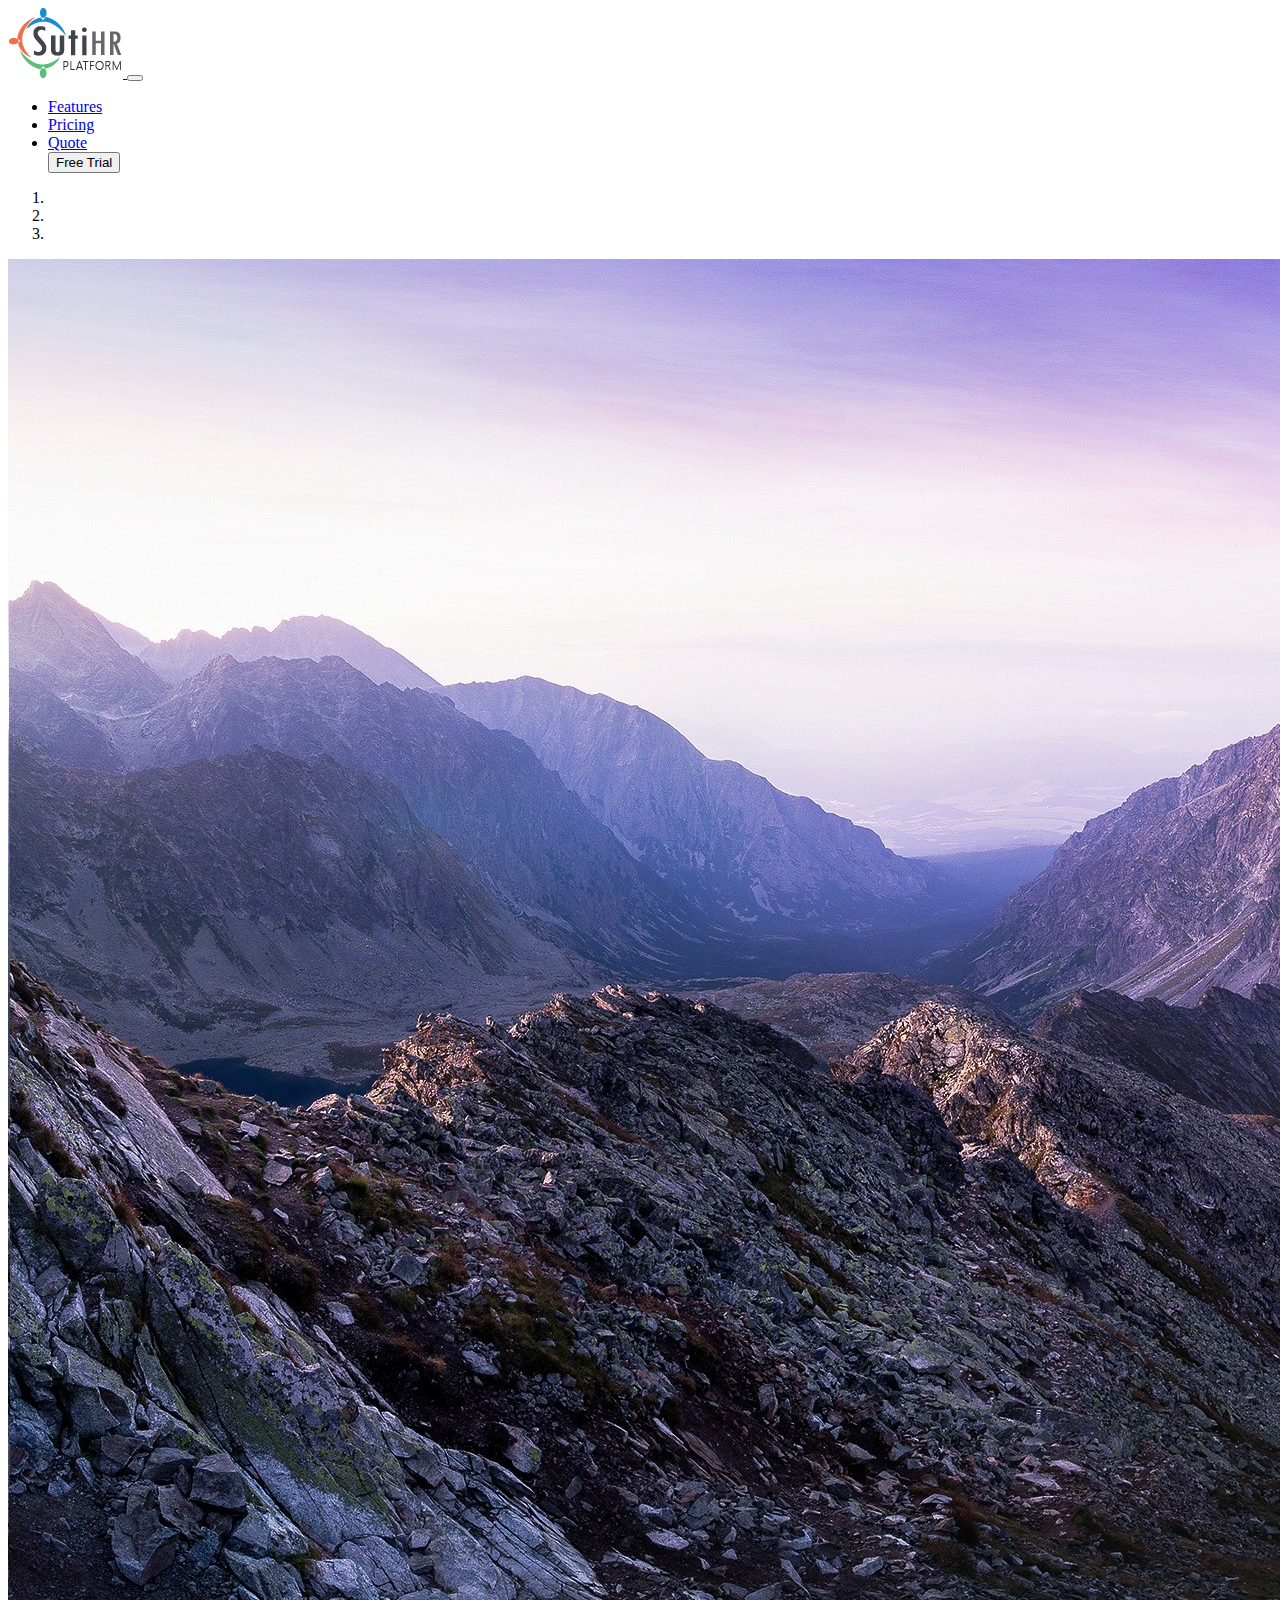
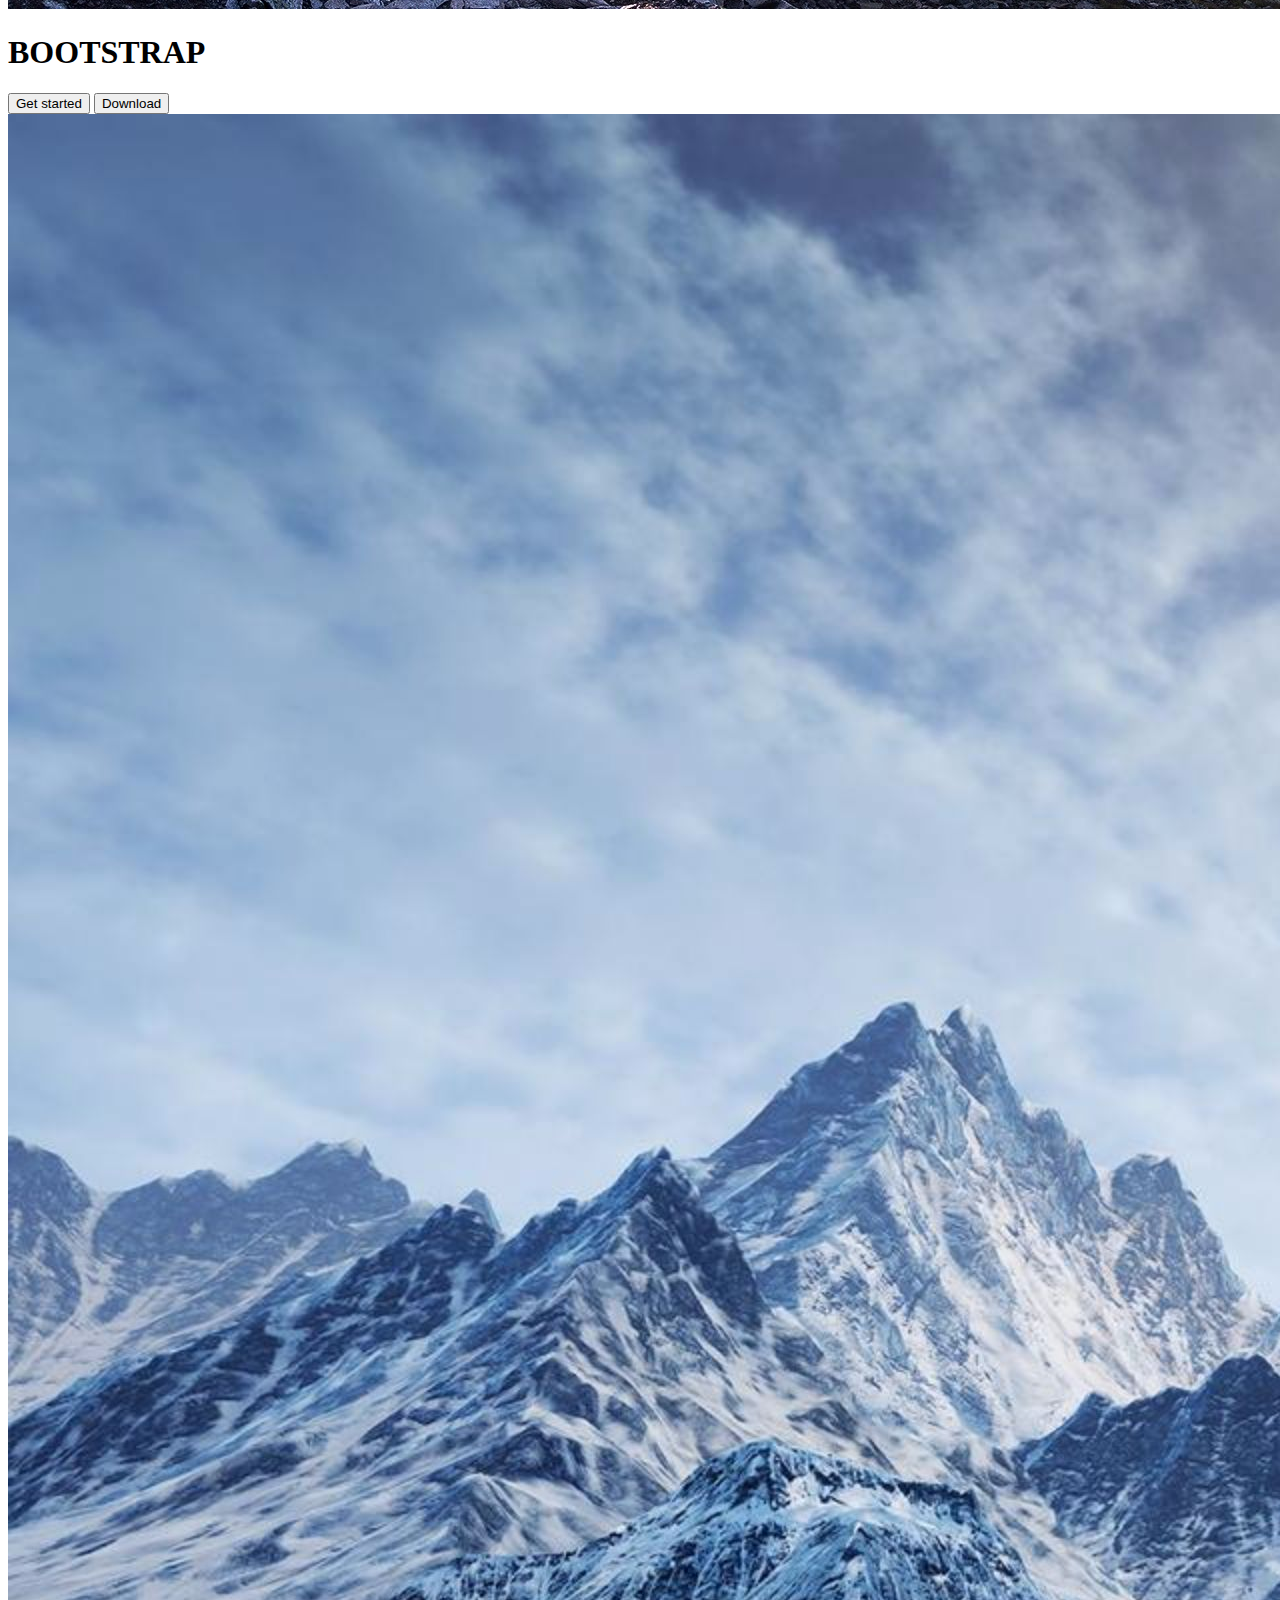
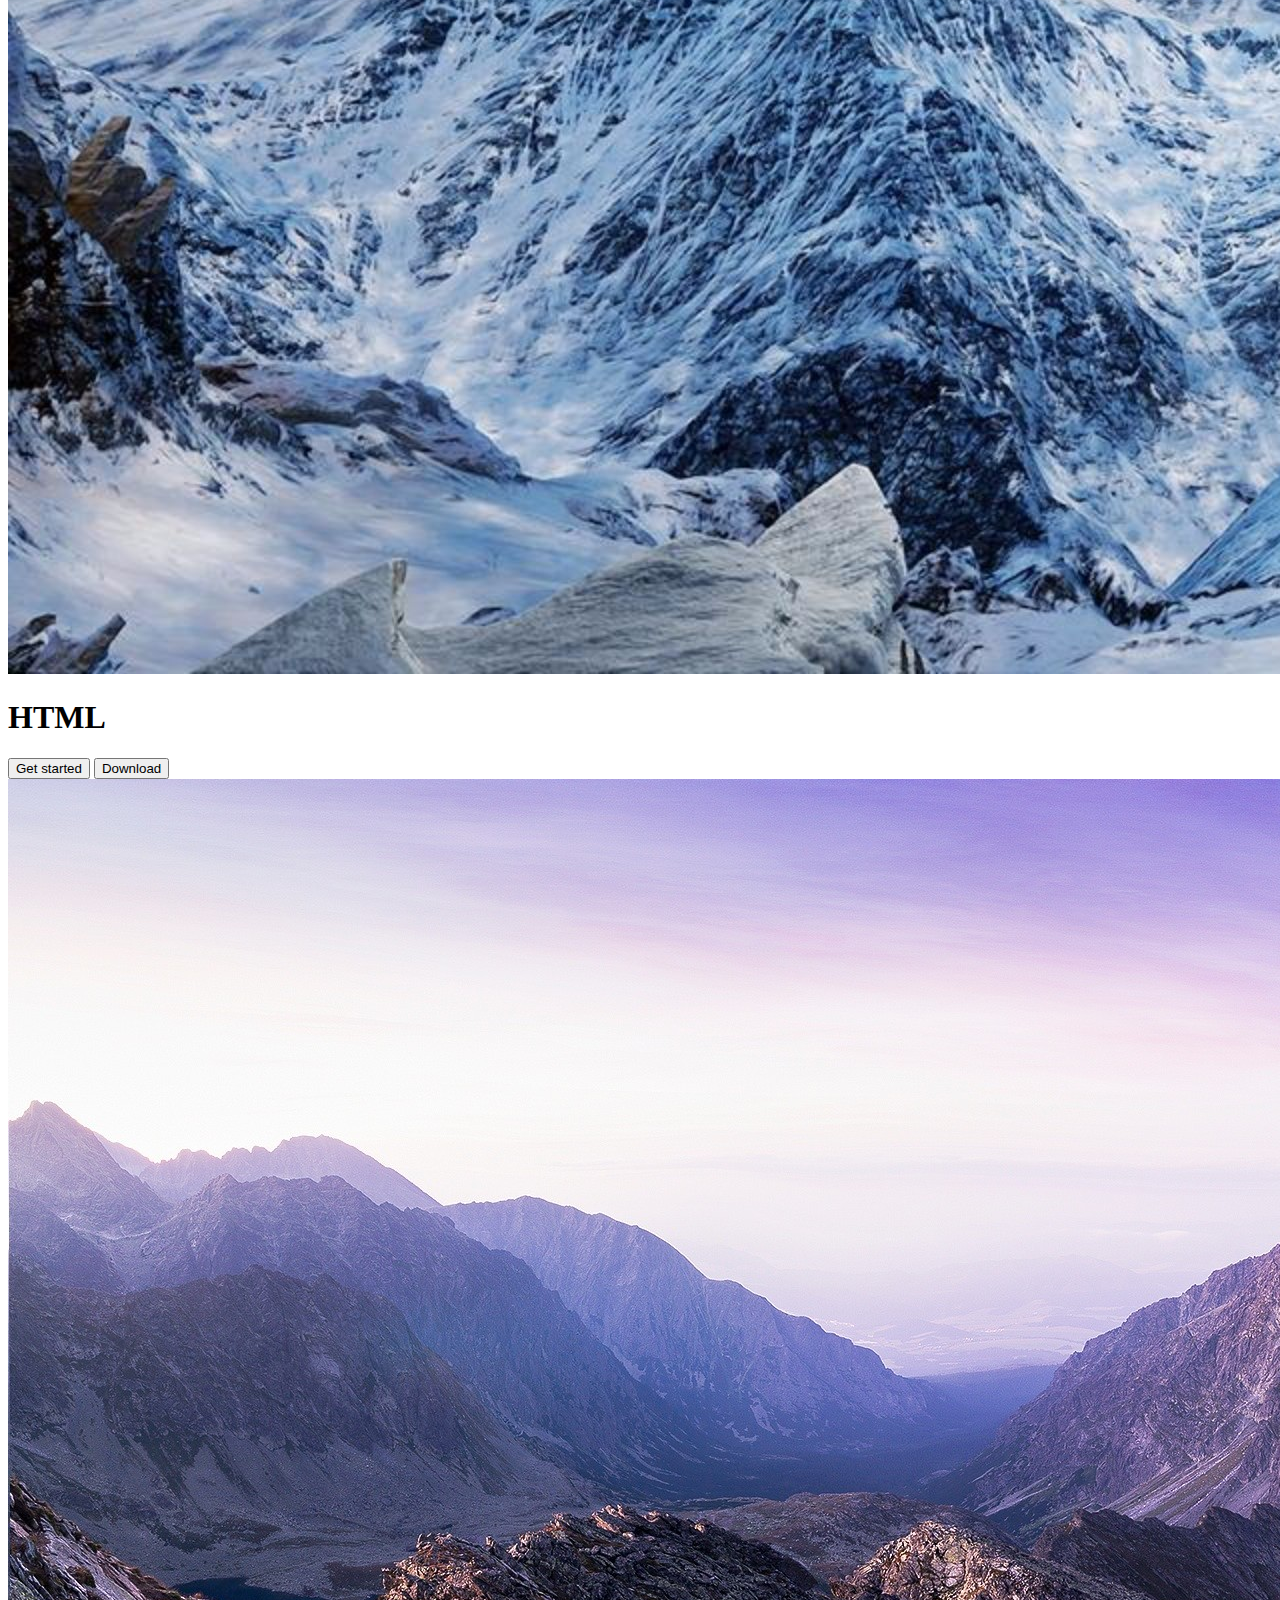
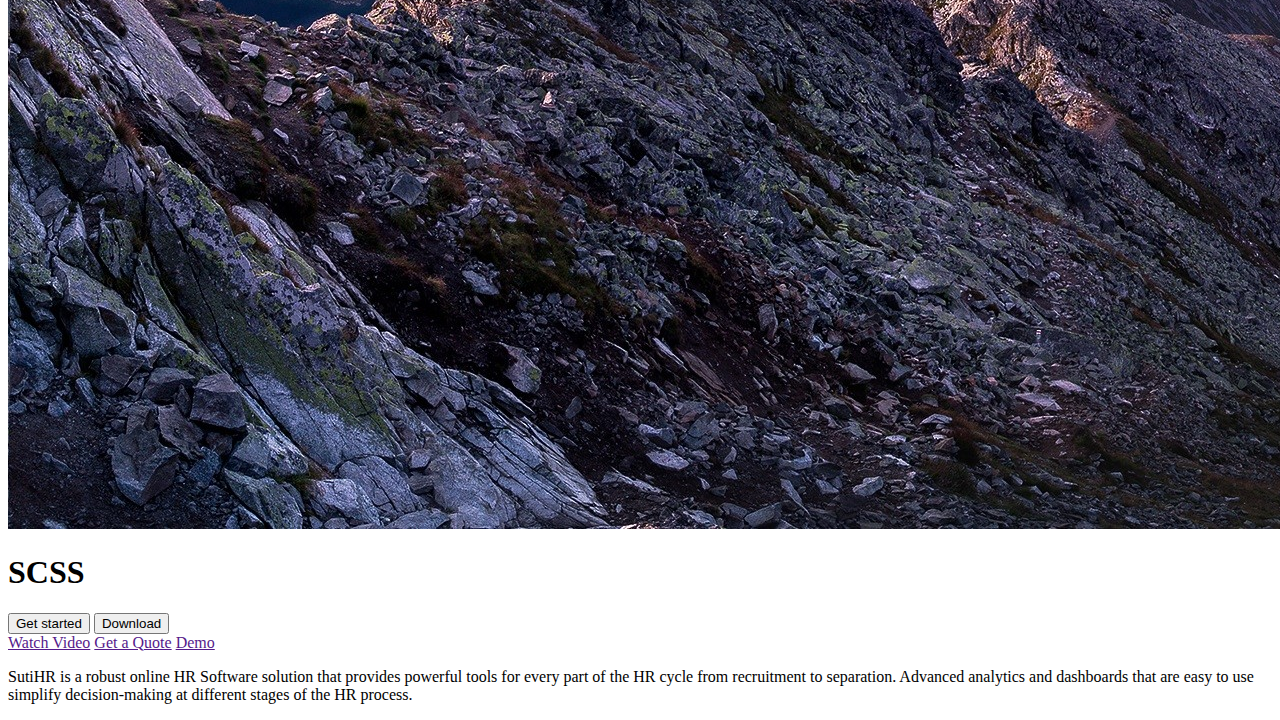
<file: index.html>
<!DOCTYPE html>
<html lang="en">

<head>
  <meta charset="UTF-8">
  <meta name="viewport" content="width=device-width, initial-scale=1.0">
  <meta http-equiv="X-UA-Compatible" content="ie=edge">
  <title>Bootstrap</title>
  <link rel="stylesheet" href="https://stackpath.bootstrapcdn.com/bootstrap/4.1.1/css/bootstrap.min.css" integrity="sha384-WskhaSGFgHYWDcbwN70/dfYBj47jz9qbsMId/iRN3ewGhXQFZCSftd1LZCfmhktB"
    crossorigin="anonymous">
  <script src="https://code.jquery.com/jquery-3.3.1.slim.min.js" integrity="sha384-q8i/X+965DzO0rT7abK41JStQIAqVgRVzpbzo5smXKp4YfRvH+8abtTE1Pi6jizo"
    crossorigin="anonymous"></script>
  <script src="https://cdnjs.cloudflare.com/ajax/libs/popper.js/1.14.3/umd/popper.min.js" integrity="sha384-ZMP7rVo3mIykV+2+9J3UJ46jBk0WLaUAdn689aCwoqbBJiSnjAK/l8WvCWPIPm49"
    crossorigin="anonymous"></script>
  <script src="https://stackpath.bootstrapcdn.com/bootstrap/4.1.1/js/bootstrap.min.js" integrity="sha384-smHYKdLADwkXOn1EmN1qk/HfnUcbVRZyYmZ4qpPea6sjB/pTJ0euyQp0Mk8ck+5T"
    crossorigin="anonymous"></script>
</head>

<body>
  <nav class="navbar navbar-expand-md navbar-light bg-light ">
    <div class="container">
      <a class="navbar-brand" href="#">
        <img src="./images//SutiHR-logo.png" alt="">
      </a>
      <button class="navbar-toggler" type="button" data-toggle="collapse" data-target="#navbarSupportedContent" aria-controls="navbarSupportedContent"
        aria-expanded="false" aria-label="Toggle navigation">
        <span class="navbar-toggler-icon"></span>
      </button>
      <div class="collapse navbar-collapse" id="navbarSupportedContent">
        <ul class="navbar-nav ml-auto">
          <li class="nav-item">
            <a class="nav-link" href="#">Features</a>
          </li>
          <li class="nav-item">
            <a class="nav-link " href="#">Pricing</a>
          </li>
          <li class="nav-item">
            <a class="nav-link" href="#">Quote</a>
          </li>
          <button type="button" class="btn btn-primary">Free Trial</button>
        </ul>
      </div>
    </div>
  </nav>


  <div id="carouselExampleIndicators" class="carousel slide" data-ride="carousel">
    <ol class="carousel-indicators">
      <li data-target="#carouselExampleIndicators" data-slide-to="0" class="active"></li>
      <li data-target="#carouselExampleIndicators" data-slide-to="1"></li>
      <li data-target="#carouselExampleIndicators" data-slide-to="2"></li>
    </ol>
    <div class="carousel-inner">
      <div class="carousel-item active">
        <img class="d-block w-100 img-responsive" src="./images//mountains-2400x1350-4k-hd-wallpaper-winter-12589.jpg" alt="First slide">
        <div class="carousel-caption">
          <div class="">
            <h1 class="">BOOTSTRAP</h1>
            <button type="button" class="btn btn-outline-info text-white">Get started</button>
            <button type="button" class="btn btn-outline-primary text-white">Download</button>
          </div>
        </div>
      </div>
      <div class="carousel-item">
        <img class="d-block w-100" src="./images//Snow-Topped-UHD-4K-Mountains-Wallpaper.jpg" alt="Second slide">
        <div class="carousel-caption">
          <h1 class="">HTML</h1>
          <button type="button" class="btn btn-outline-info text-white">Get started</button>
          <button type="button" class="btn btn-outline-primary text-white">Download</button>
        </div>
      </div>
      <div class="carousel-item">
        <img class="d-block w-100" src="./images//mountains-2400x1350-4k-hd-wallpaper-winter-12589.jpg" alt="Third slide">
        <div class="carousel-caption">
          <h1 class="">SCSS</h1>
          <button type="button" class="btn btn-outline-info text-white">Get started</button>
          <button type="button" class="btn btn-outline-primary text-white">Download</button>
        </div>
      </div>
    </div>
  </div>


  <div class="container-fluid p-4 text-center bg-white">
    <a href="" class="btn btn-primary button-hr btn-lg">Watch Video</a>
    <a href="" class="btn btn-primary button-hr btn-lg">Get a Quote</a>
    <a href="" class="btn btn-primary button-hr btn-lg">Demo</a>
  </div>

  <div class="p-5 bg-light">
    <p class="lead">SutiHR is a robust online HR Software solution that provides powerful tools for every part of the HR cycle from recruitment
      to separation. Advanced analytics and dashboards that are easy to use simplify decision-making at different stages
      of the HR process.</p>
  </div>


</body>

</html>
</file>
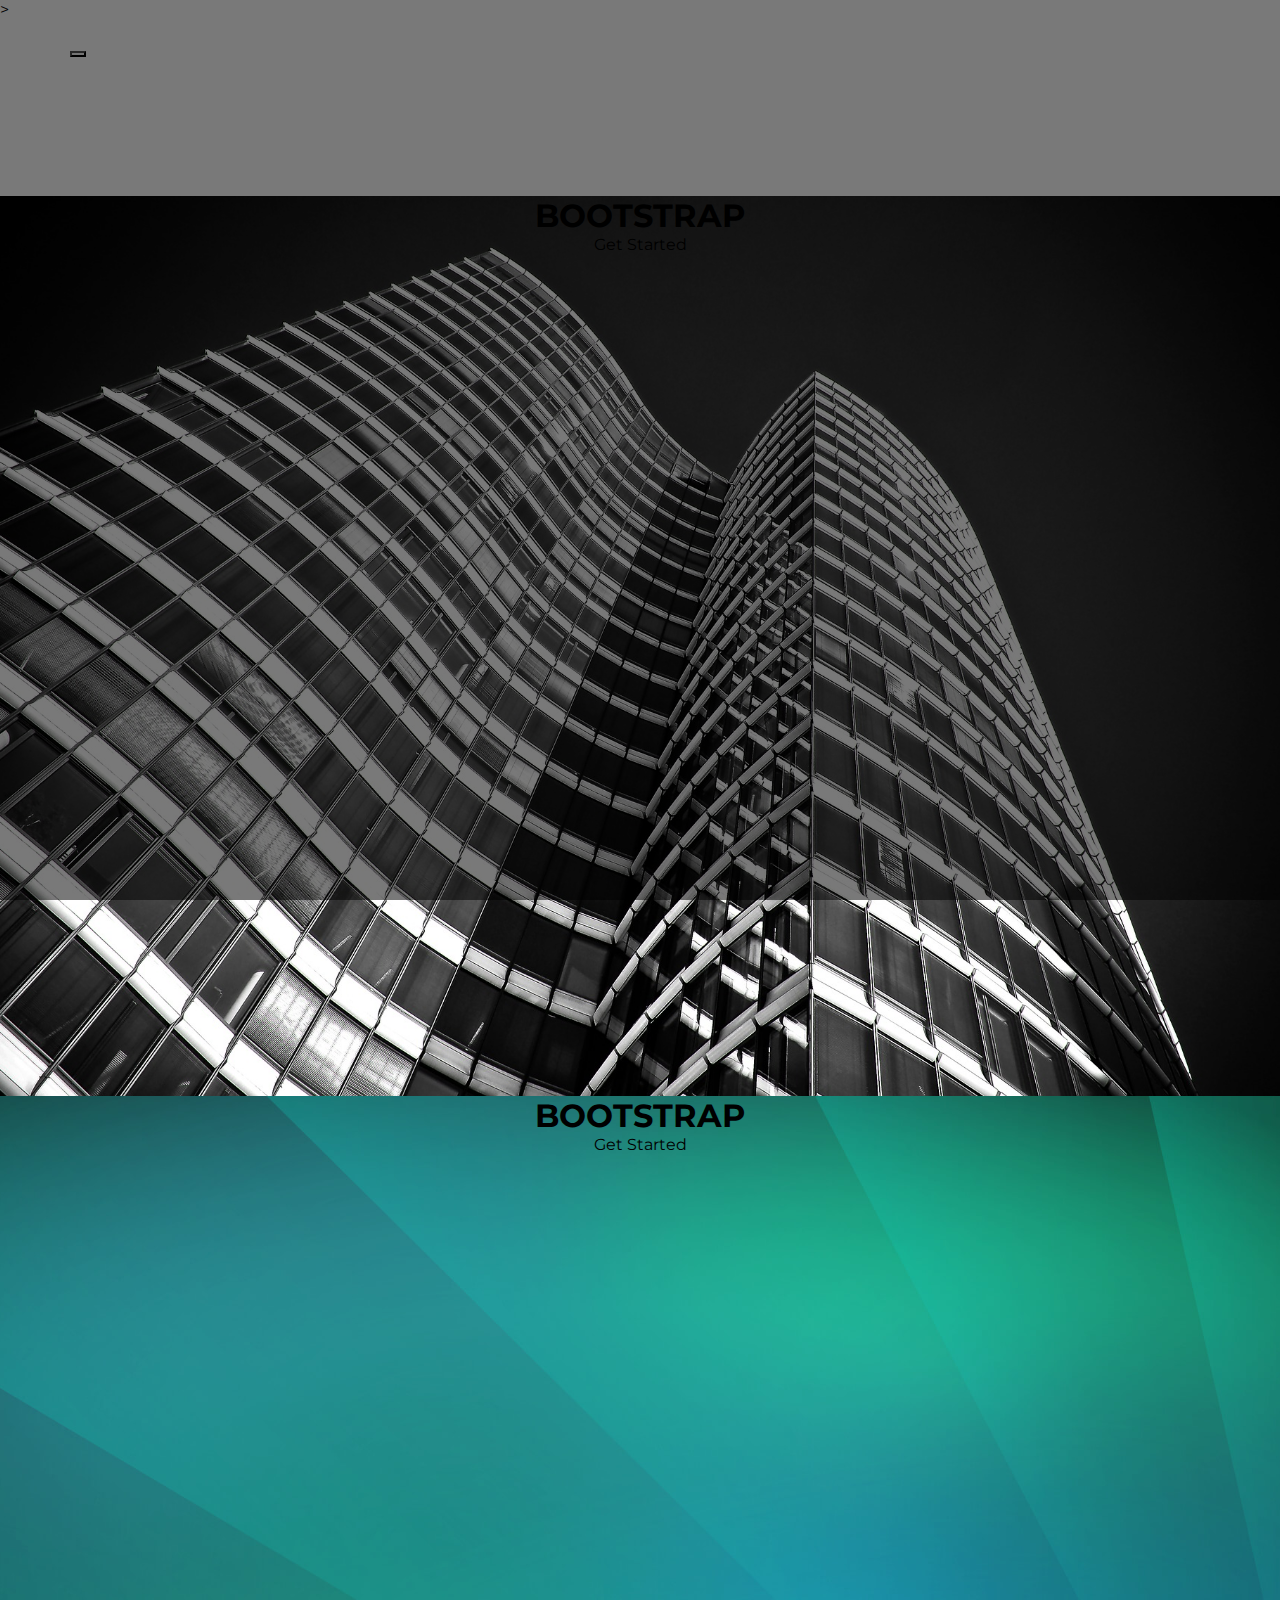
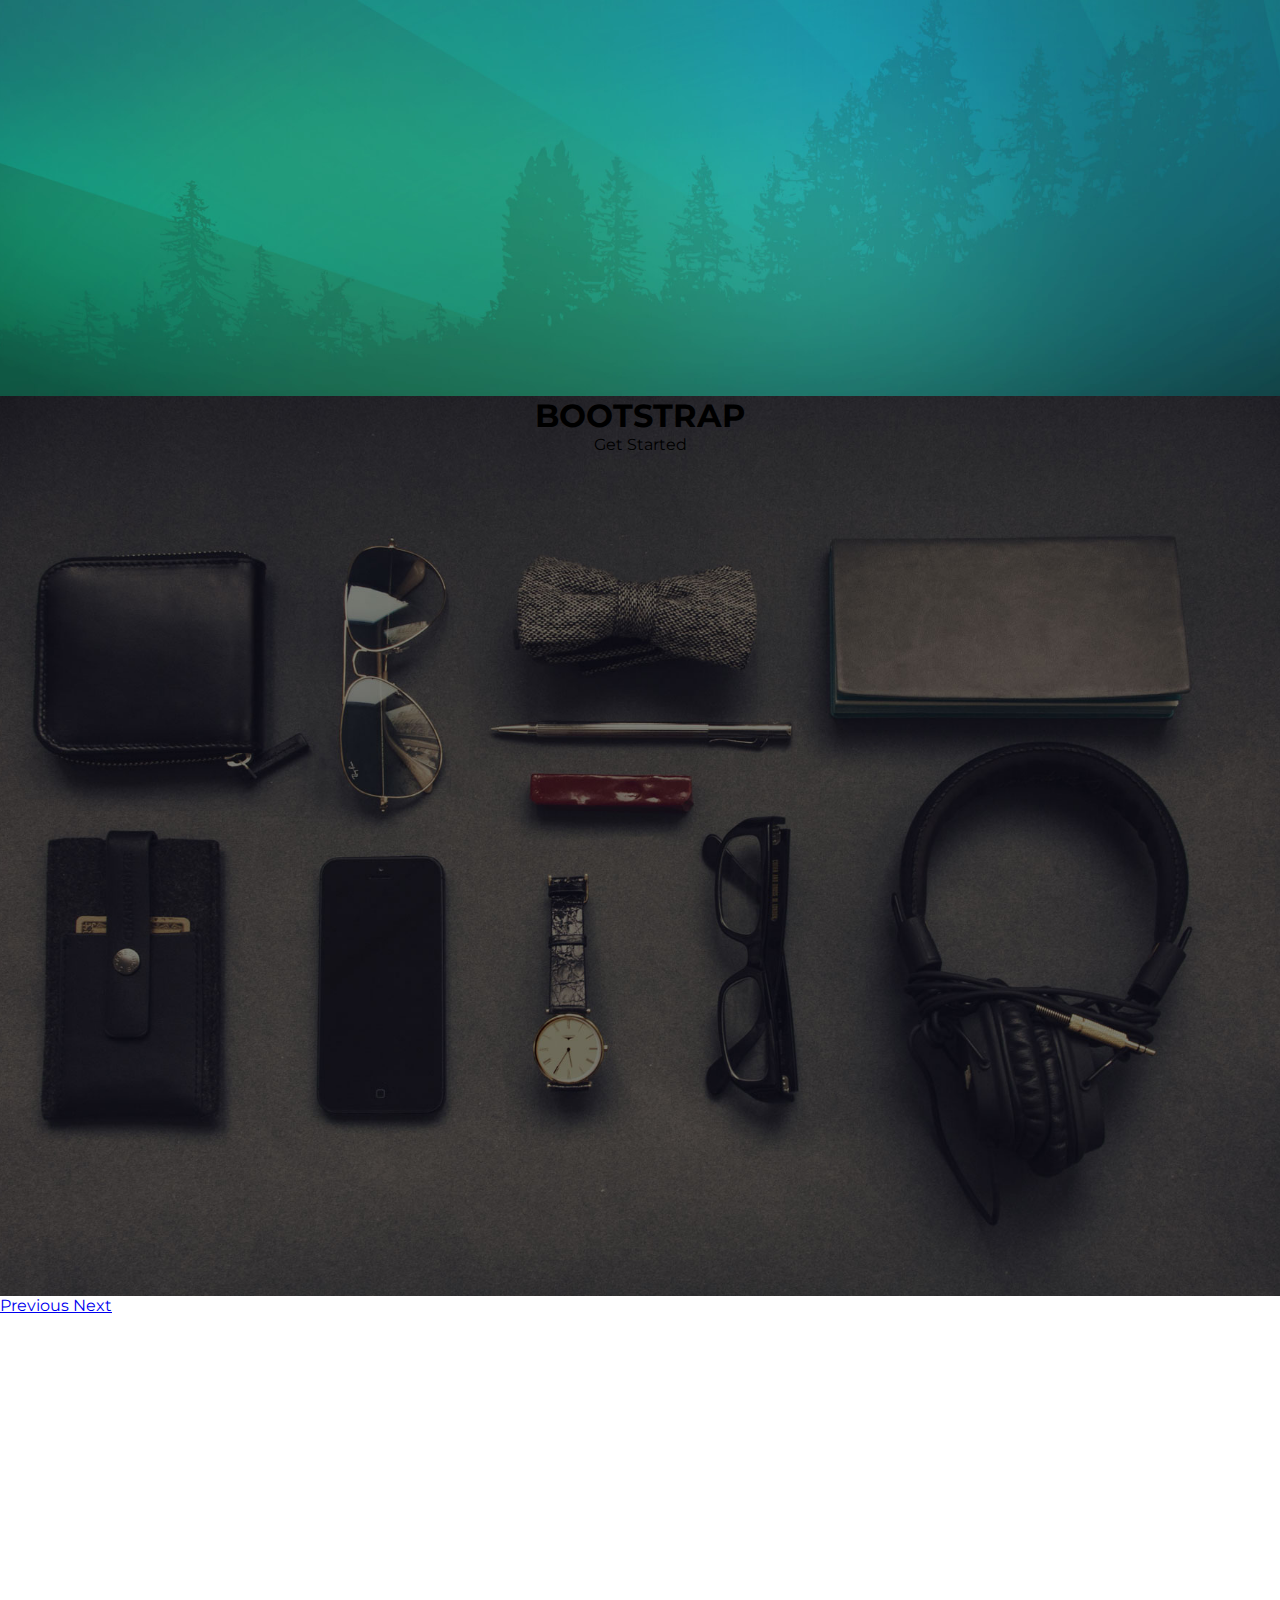
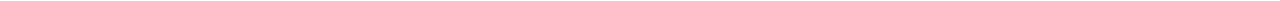
<file: home.html>
<!DOCTYPE html>
<html lang="en">

<head>
    <title> Naren</title>>
    <meta charset="UTF-8">
    <meta name="viewport" content="width=device-width, initial-scale=1.0">
    <meta http-equiv="X-UA-Compatible" content="ie=edge">
    <title>Document</title>
    <link rel="stylesheet" href="https://use.fontawesome.com/releases/v5.2.0/css/all.css" integrity="sha384-hWVjflwFxL6sNzntih27bfxkr27PmbbK/iSvJ+a4+0owXq79v+lsFkW54bOGbiDQ"
        crossorigin="anonymous">
    <link rel="stylesheet" href="https://stackpath.bootstrapcdn.com/bootstrap/4.1.2/css/bootstrap.min.css" integrity="sha384-Smlep5jCw/wG7hdkwQ/Z5nLIefveQRIY9nfy6xoR1uRYBtpZgI6339F5dgvm/e9B"
        crossorigin="anonymous">

    <link href="https://fonts.googleapis.com/css?family=Open+Sans:300,300i,400,400i,700,700i|Montserrat:300,400,500,700" rel="stylesheet">

    <link rel="stylesheet" href="https://use.fontawesome.com/releases/v5.1.1/css/all.css" integrity="sha384-O8whS3fhG2OnA5Kas0Y9l3cfpmYjapjI0E4theH4iuMD+pLhbf6JI0jIMfYcK3yZ"
        crossorigin="anonymous">
    <link rel="stylesheet" href="./css//main__style.css">
    <script src="https://code.jquery.com/jquery-3.3.1.slim.min.js" integrity="sha384-q8i/X+965DzO0rT7abK41JStQIAqVgRVzpbzo5smXKp4YfRvH+8abtTE1Pi6jizo"
        crossorigin="anonymous"></script>
    <script src="https://cdnjs.cloudflare.com/ajax/libs/popper.js/1.14.3/umd/popper.min.js" integrity="sha384-ZMP7rVo3mIykV+2+9J3UJ46jBk0WLaUAdn689aCwoqbBJiSnjAK/l8WvCWPIPm49"
        crossorigin="anonymous"></script>
    <script src="https://stackpath.bootstrapcdn.com/bootstrap/4.1.2/js/bootstrap.min.js" integrity="sha384-o+RDsa0aLu++PJvFqy8fFScvbHFLtbvScb8AjopnFD+iEQ7wo/CG0xlczd+2O/em"
        crossorigin="anonymous"></script>

    <link rel="stylesheet" href="./css/animate.min.css.css">

    <link rel="stylesheet" href="https://cdn.jsdelivr.net/npm/animate.css@3.5.2/animate.min.css">
    <!-- or -->
    <link rel="stylesheet" href="https://cdnjs.cloudflare.com/ajax/libs/animate.css/3.5.2/animate.min.css">

    <link rel="stylesheet" href="./css/aos.css">
    <script src="./css/aos.js"></script>
    <script>
        AOS.init();
    </script>









</head>

<body>

    <nav class="navbar navbar-expand-md navbar-light fixed-top">
        <div class="container">
            <a class="navbar-brand js-scroll-trigger animated flash" href="#">Leo</a>
            <button class="navbar-toggler" type="button" data-toggle="collapse" data-target="#navbarSupportedContent" aria-controls="navbarSupportedContent"
                aria-expanded="false" aria-label="Toggle navigation">
                <span class="navbar-toggler-icon"></span>
            </button>

            <div class="collapse navbar-collapse" id="navbarSupportedContent">
                <ul class="navbar-nav ml-auto animated slideInRight">
                    <li class="nav-item active">
                        <a class="nav-link" href="#">HOME
                            <span class="sr-only">(current)</span>
                        </a>
                    </li>
                    <li class="nav-item">
                        <a class="nav-link" href="#">ABOUT</a>
                    </li>

                    <li class="nav-item">
                        <a class="nav-link" href="#">PORTFOLIO</a>
                    </li>
                    <li class="nav-item">
                        <a class="nav-link" href="#">CONTACT</a>
                    </li>
                </ul>

            </div>
        </div>
    </nav>

    <section class="intro__banner">
        <div id="carouselExampleIndicators" class="carousel slide" data-ride="carousel">
            <ol class="carousel-indicators">
                <li data-target="#carouselExampleIndicators" data-slide-to="0" class="active"></li>
                <li data-target="#carouselExampleIndicators" data-slide-to="1"></li>
                <li data-target="#carouselExampleIndicators" data-slide-to="2"></li>
            </ol>
            <div class="carousel-inner">
                <div class="carousel-item active slider2">
                    <div class="carousel-caption ">
                        <h1 class="animated bounceInDown">BOOTSTRAP</h1>
                        <a class="btn border animated bounceInUp">Get Started</a>
                    </div>
                </div>
                <div class="carousel-item slider3">
                    <div class="carousel-caption ">
                        <h1 class="animated bounceInDown">BOOTSTRAP</h1>
                        <a class="btn border animated bounceInUp">Get Started</a>
                    </div>
                </div>
                <div class="carousel-item">
                    <div class="carousel-caption ">
                        <h1 class="animated bounceInDown">BOOTSTRAP</h1>
                        <a class="btn border animated bounceInUp">Get Started</a>
                    </div>
                </div>
            </div>
            <a class="carousel-control-prev" href="#carouselExampleIndicators" role="button" data-slide="prev">
                <span class="carousel-control-prev-icon" aria-hidden="true"></span>
                <span class="sr-only">Previous</span>
            </a>
            <a class="carousel-control-next" href="#carouselExampleIndicators" role="button" data-slide="next">
                <span class="carousel-control-next-icon" aria-hidden="true"></span>
                <span class="sr-only">Next</span>
            </a>
        </div>
    </section>

    <section class="features-icons bg-light text-center p-5">
        <div class="container text-center">
            <div class="row">
                <div class="col-lg-4" data-aos="fade-up" data-aos-duration="3000">
                    <div class="features-icons-item mx-auto mb-5 mb-lg-0 mb-lg-3">
                        <div class="features-icons-icon d-flex">
                            <i class="fas fa-desktop m-auto text-primary"></i>
                        </div>
                        <h3>Fully Responsive</h3>
                        <p class="lead mb-0">This theme will look great on any device, no matter the size!</p>
                    </div>
                </div>
                <div class="col-lg-4" data-aos="fade-up">
                    <div class="features-icons-item mx-auto mb-5 mb-lg-0 mb-lg-3">
                        <div class="features-icons-icon d-flex">
                            <i class="fas fa-layer-group m-auto text-primary"></i>
                        </div>
                        <h3>Bootstrap 4 Ready</h3>
                        <p class="lead mb-0">Featuring the latest build of the new Bootstrap 4 framework!</p>
                    </div>
                </div>
                <div class="col-lg-4" data-aos="fade-up" data-aos-duration="3000">
                    <div class="features-icons-item mx-auto mb-0 mb-lg-3">
                        <div class="features-icons-icon d-flex">
                            <i class="fas fa-check-circle m-auto text-primary"></i>
                        </div>
                        <h3>Easy to Use</h3>
                        <p class="lead mb-0">Ready to use with your own content, or customize the source files!</p>
                    </div>
                </div>
            </div>
        </div>
    </section>










    <script>

        $(window).scroll(function () {
            if ($(document).scrollTop() > 120) {
                $('.navbar').addClass('shrink');
            }
            else {
                $('.navbar').removeClass('shrink')
            }

            if ($(window).width() > 739) {
                $('.navbar').addClass('shrink');
            }
            
        });

    </script>


    <script src="./css/aos.js"></script>
    <script>
        AOS.init();
    </script>

</body>

</html>
</file>
<file: css/main__style.css>
html, body, div, span, applet, object, iframe, h1, h2, h3, h4, h5, h6, p, blockquote, pre, a, abbr, acronym, address, big, cite, code, del, dfn, em, img, ins, kbd, q, s, samp, small, strike, strong, sub, sup, tt, var, b, u, i, center, dl, dt, dd, ol, ul, li, fieldset, form, label, legend, table, caption, tbody, tfoot, thead, tr, th, td, article, aside, canvas, details, embed, figure, figcaption, footer, header, hgroup, menu, nav, output, ruby, section, summary, time, mark, audio, video {
    margin: 0;
    padding: 0;
    border: 0;
    vertical-align: baseline;
    box-sizing: border-box;
    font-family: 'Montserrat';
}

body, html {
    width: 100%;
    height: 100%;
}

.navbar-brand {
    font-weight: 500;
    color: white !important;
    font-size: 36px;
}

.nav-link {
    font-weight: 500;
    font-size: 15px;
    font-weight: bold;
    color: rgba(255, 255, 255, 0.836) !important;
}

.nav-link:hover {
    color: whitesmoke !important;
}

.navbar {
    background-color: transparent;
}

.navbar-toggler {
    background-color: whitesmoke;
}

.carousel-item {
    height: 100vh;
    background: no-repeat center center;
    -webkit-background-size: cover;
    -moz-background-size: cover;
    -o-background-size: cover;
    background-size: cover;
    background-image: url('./header-bg.jpg');
    text-align: center;
}

.slider2 {
    background-image: url('./hero-bg.jpg');
}

.slider3 {
    background-image: url('./call-to-action-bg.jpg');
}

.carousel-caption {
    bottom: 35%;
}

.carousel-caption a {
    margin: 20px 0px;
}

.bounceInDown, .bounceInUp {
    animation-duration: 3s !important;
}

.slideInRight {
    animation-duration: 3s !important;
}

.slider2::before {
    content: "";
    background: rgba(0, 0, 0, 0.527);
    position: absolute;
    bottom: 0;
    top: 0;
    left: 0;
    right: 0;
} 

.navbar.shrink {
    background-color: #272729a9;
    height: 70px;
}

.features-icons-icon {
    margin: 0px 0px 20px 0px;
}

.features-icons-icon i{
    font-size: 70px;
    color: red;
}

@media only screen and (max-width: 768px) {
    .navbar-nav {
        animation: none !important;
    }
    .navbar {
        background-color: red;
    }
}
</file>
